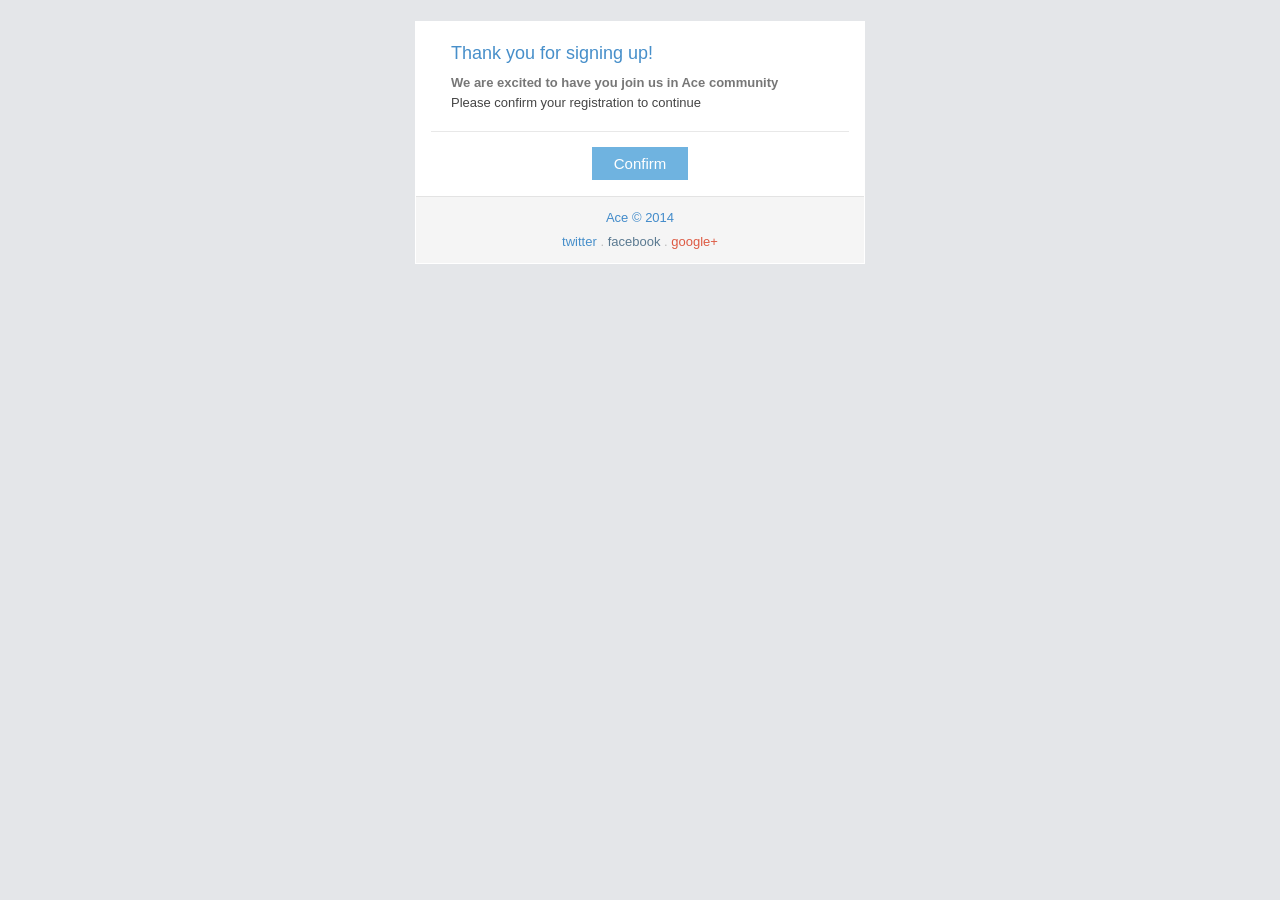
<file: Loan/Loan.Web/ace/email-confirmation.html>
<!doctype html>
 <html xmlns="http://www.w3.org/1999/xhtml">
 <head>
  <meta http-equiv="Content-Type" content="text/html; charset=UTF-8" />
  <meta name="viewport" content="initial-scale=1.0" />
  <meta name="format-detection" content="telephone=no" />
  <title></title>
  <style type="text/css">
 	body {
		width: 100%;
		margin: 0;
		padding: 0;
		-webkit-font-smoothing: antialiased;
	}
	@media only screen and (max-width: 600px) {
		table[class="table-row"] {
			float: none !important;
			width: 98% !important;
			padding-left: 20px !important;
			padding-right: 20px !important;
		}
		table[class="table-row-fixed"] {
			float: none !important;
			width: 98% !important;
		}
		table[class="table-col"], table[class="table-col-border"] {
			float: none !important;
			width: 100% !important;
			padding-left: 0 !important;
			padding-right: 0 !important;
			table-layout: fixed;
		}
		td[class="table-col-td"] {
			width: 100% !important;
		}
		table[class="table-col-border"] + table[class="table-col-border"] {
			padding-top: 12px;
			margin-top: 12px;
			border-top: 1px solid #E8E8E8;
		}
		table[class="table-col"] + table[class="table-col"] {
			margin-top: 15px;
		}
		td[class="table-row-td"] {
			padding-left: 0 !important;
			padding-right: 0 !important;
		}
		table[class="navbar-row"] , td[class="navbar-row-td"] {
			width: 100% !important;
		}
		img {
			max-width: 100% !important;
			display: inline !important;
		}
		img[class="pull-right"] {
			float: right;
			margin-left: 11px;
            max-width: 125px !important;
			padding-bottom: 0 !important;
		}
		img[class="pull-left"] {
			float: left;
			margin-right: 11px;
			max-width: 125px !important;
			padding-bottom: 0 !important;
		}
		table[class="table-space"], table[class="header-row"] {
			float: none !important;
			width: 98% !important;
		}
		td[class="header-row-td"] {
			width: 100% !important;
		}
	}
	@media only screen and (max-width: 480px) {
		table[class="table-row"] {
			padding-left: 16px !important;
			padding-right: 16px !important;
		}
	}
	@media only screen and (max-width: 320px) {
		table[class="table-row"] {
			padding-left: 12px !important;
			padding-right: 12px !important;
		}
	}
	@media only screen and (max-width: 458px) {
		td[class="table-td-wrap"] {
			width: 100% !important;
		}
	}
  </style>
 </head>
 <body style="font-family: Arial, sans-serif; font-size:13px; color: #444444; min-height: 200px;" bgcolor="#E4E6E9" leftmargin="0" topmargin="0" marginheight="0" marginwidth="0">
 <table width="100%" height="100%" bgcolor="#E4E6E9" cellspacing="0" cellpadding="0" border="0">
 <tr><td width="100%" align="center" valign="top" bgcolor="#E4E6E9" style="background-color:#E4E6E9; min-height: 200px;">
<table><tr><td class="table-td-wrap" align="center" width="458"><table class="table-space" height="18" style="height: 18px; font-size: 0px; line-height: 0; width: 450px; background-color: #e4e6e9;" width="450" bgcolor="#E4E6E9" cellspacing="0" cellpadding="0" border="0"><tbody><tr><td class="table-space-td" valign="middle" height="18" style="height: 18px; width: 450px; background-color: #e4e6e9;" width="450" bgcolor="#E4E6E9" align="left">&nbsp;</td></tr></tbody></table>
<table class="table-space" height="8" style="height: 8px; font-size: 0px; line-height: 0; width: 450px; background-color: #ffffff;" width="450" bgcolor="#FFFFFF" cellspacing="0" cellpadding="0" border="0"><tbody><tr><td class="table-space-td" valign="middle" height="8" style="height: 8px; width: 450px; background-color: #ffffff;" width="450" bgcolor="#FFFFFF" align="left">&nbsp;</td></tr></tbody></table>

<table class="table-row" width="450" bgcolor="#FFFFFF" style="table-layout: fixed; background-color: #ffffff;" cellspacing="0" cellpadding="0" border="0"><tbody><tr><td class="table-row-td" style="font-family: Arial, sans-serif; line-height: 19px; color: #444444; font-size: 13px; font-weight: normal; padding-left: 36px; padding-right: 36px;" valign="top" align="left">
  <table class="table-col" align="left" width="378" cellspacing="0" cellpadding="0" border="0" style="table-layout: fixed;"><tbody><tr><td class="table-col-td" width="378" style="font-family: Arial, sans-serif; line-height: 19px; color: #444444; font-size: 13px; font-weight: normal; width: 378px;" valign="top" align="left">
    <table class="header-row" width="378" cellspacing="0" cellpadding="0" border="0" style="table-layout: fixed;"><tbody><tr><td class="header-row-td" width="378" style="font-family: Arial, sans-serif; font-weight: normal; line-height: 19px; color: #478fca; margin: 0px; font-size: 18px; padding-bottom: 10px; padding-top: 15px;" valign="top" align="left">Thank you for signing up!</td></tr></tbody></table>
    <div style="font-family: Arial, sans-serif; line-height: 20px; color: #444444; font-size: 13px;">
      <b style="color: #777777;">We are excited to have you join us in Ace community</b>
      <br>
      Please confirm your registration to continue
    </div>
  </td></tr></tbody></table>
</td></tr></tbody></table>
    
<table class="table-space" height="12" style="height: 12px; font-size: 0px; line-height: 0; width: 450px; background-color: #ffffff;" width="450" bgcolor="#FFFFFF" cellspacing="0" cellpadding="0" border="0"><tbody><tr><td class="table-space-td" valign="middle" height="12" style="height: 12px; width: 450px; background-color: #ffffff;" width="450" bgcolor="#FFFFFF" align="left">&nbsp;</td></tr></tbody></table>
<table class="table-space" height="12" style="height: 12px; font-size: 0px; line-height: 0; width: 450px; background-color: #ffffff;" width="450" bgcolor="#FFFFFF" cellspacing="0" cellpadding="0" border="0"><tbody><tr><td class="table-space-td" valign="middle" height="12" style="height: 12px; width: 450px; padding-left: 16px; padding-right: 16px; background-color: #ffffff;" width="450" bgcolor="#FFFFFF" align="center">&nbsp;<table bgcolor="#E8E8E8" height="0" width="100%" cellspacing="0" cellpadding="0" border="0"><tbody><tr><td bgcolor="#E8E8E8" height="1" width="100%" style="height: 1px; font-size:0;" valign="top" align="left">&nbsp;</td></tr></tbody></table></td></tr></tbody></table>
<table class="table-space" height="16" style="height: 16px; font-size: 0px; line-height: 0; width: 450px; background-color: #ffffff;" width="450" bgcolor="#FFFFFF" cellspacing="0" cellpadding="0" border="0"><tbody><tr><td class="table-space-td" valign="middle" height="16" style="height: 16px; width: 450px; background-color: #ffffff;" width="450" bgcolor="#FFFFFF" align="left">&nbsp;</td></tr></tbody></table>

<table class="table-row" width="450" bgcolor="#FFFFFF" style="table-layout: fixed; background-color: #ffffff;" cellspacing="0" cellpadding="0" border="0"><tbody><tr><td class="table-row-td" style="font-family: Arial, sans-serif; line-height: 19px; color: #444444; font-size: 13px; font-weight: normal; padding-left: 36px; padding-right: 36px;" valign="top" align="left">
  <table class="table-col" align="left" width="378" cellspacing="0" cellpadding="0" border="0" style="table-layout: fixed;"><tbody><tr><td class="table-col-td" width="378" style="font-family: Arial, sans-serif; line-height: 19px; color: #444444; font-size: 13px; font-weight: normal; width: 378px;" valign="top" align="left">
    <div style="font-family: Arial, sans-serif; line-height: 19px; color: #444444; font-size: 13px; text-align: center;">
      <a href="#" style="color: #ffffff; text-decoration: none; margin: 0px; text-align: center; vertical-align: baseline; border: 4px solid #6fb3e0; padding: 4px 9px; font-size: 15px; line-height: 21px; background-color: #6fb3e0;">&nbsp; Confirm &nbsp;</a>
    </div>
    <table class="table-space" height="16" style="height: 16px; font-size: 0px; line-height: 0; width: 378px; background-color: #ffffff;" width="378" bgcolor="#FFFFFF" cellspacing="0" cellpadding="0" border="0"><tbody><tr><td class="table-space-td" valign="middle" height="16" style="height: 16px; width: 378px; background-color: #ffffff;" width="378" bgcolor="#FFFFFF" align="left">&nbsp;</td></tr></tbody></table>
  </td></tr></tbody></table>
</td></tr></tbody></table>

<table class="table-space" height="6" style="height: 6px; font-size: 0px; line-height: 0; width: 450px; background-color: #ffffff;" width="450" bgcolor="#FFFFFF" cellspacing="0" cellpadding="0" border="0"><tbody><tr><td class="table-space-td" valign="middle" height="6" style="height: 6px; width: 450px; background-color: #ffffff;" width="450" bgcolor="#FFFFFF" align="left">&nbsp;</td></tr></tbody></table>

<table class="table-row-fixed" width="450" bgcolor="#FFFFFF" style="table-layout: fixed; background-color: #ffffff;" cellspacing="0" cellpadding="0" border="0"><tbody><tr><td class="table-row-fixed-td" style="font-family: Arial, sans-serif; line-height: 19px; color: #444444; font-size: 13px; font-weight: normal; padding-left: 1px; padding-right: 1px;" valign="top" align="left">
  <table class="table-col" align="left" width="448" cellspacing="0" cellpadding="0" border="0" style="table-layout: fixed;"><tbody><tr><td class="table-col-td" width="448" style="font-family: Arial, sans-serif; line-height: 19px; color: #444444; font-size: 13px; font-weight: normal;" valign="top" align="left">
    <table width="100%" cellspacing="0" cellpadding="0" border="0" style="table-layout: fixed;"><tbody><tr><td width="100%" align="center" bgcolor="#f5f5f5" style="font-family: Arial, sans-serif; line-height: 24px; color: #bbbbbb; font-size: 13px; font-weight: normal; text-align: center; padding: 9px; border-width: 1px 0px 0px; border-style: solid; border-color: #e3e3e3; background-color: #f5f5f5;" valign="top">
      <a href="#" style="color: #428bca; text-decoration: none; background-color: transparent;">Ace &copy; 2014</a>
      <br>
      <a href="#" style="color: #478fca; text-decoration: none; background-color: transparent;">twitter</a>
      .
      <a href="#" style="color: #5b7a91; text-decoration: none; background-color: transparent;">facebook</a>
      .
      <a href="#" style="color: #dd5a43; text-decoration: none; background-color: transparent;">google+</a>
    </td></tr></tbody></table>
  </td></tr></tbody></table>
</td></tr></tbody></table>
<table class="table-space" height="1" style="height: 1px; font-size: 0px; line-height: 0; width: 450px; background-color: #ffffff;" width="450" bgcolor="#FFFFFF" cellspacing="0" cellpadding="0" border="0"><tbody><tr><td class="table-space-td" valign="middle" height="1" style="height: 1px; width: 450px; background-color: #ffffff;" width="450" bgcolor="#FFFFFF" align="left">&nbsp;</td></tr></tbody></table>
<table class="table-space" height="36" style="height: 36px; font-size: 0px; line-height: 0; width: 450px; background-color: #e4e6e9;" width="450" bgcolor="#E4E6E9" cellspacing="0" cellpadding="0" border="0"><tbody><tr><td class="table-space-td" valign="middle" height="36" style="height: 36px; width: 450px; background-color: #e4e6e9;" width="450" bgcolor="#E4E6E9" align="left">&nbsp;</td></tr></tbody></table></td></tr></table>
</td></tr>
 </table>
 </body>
 </html>
</file>
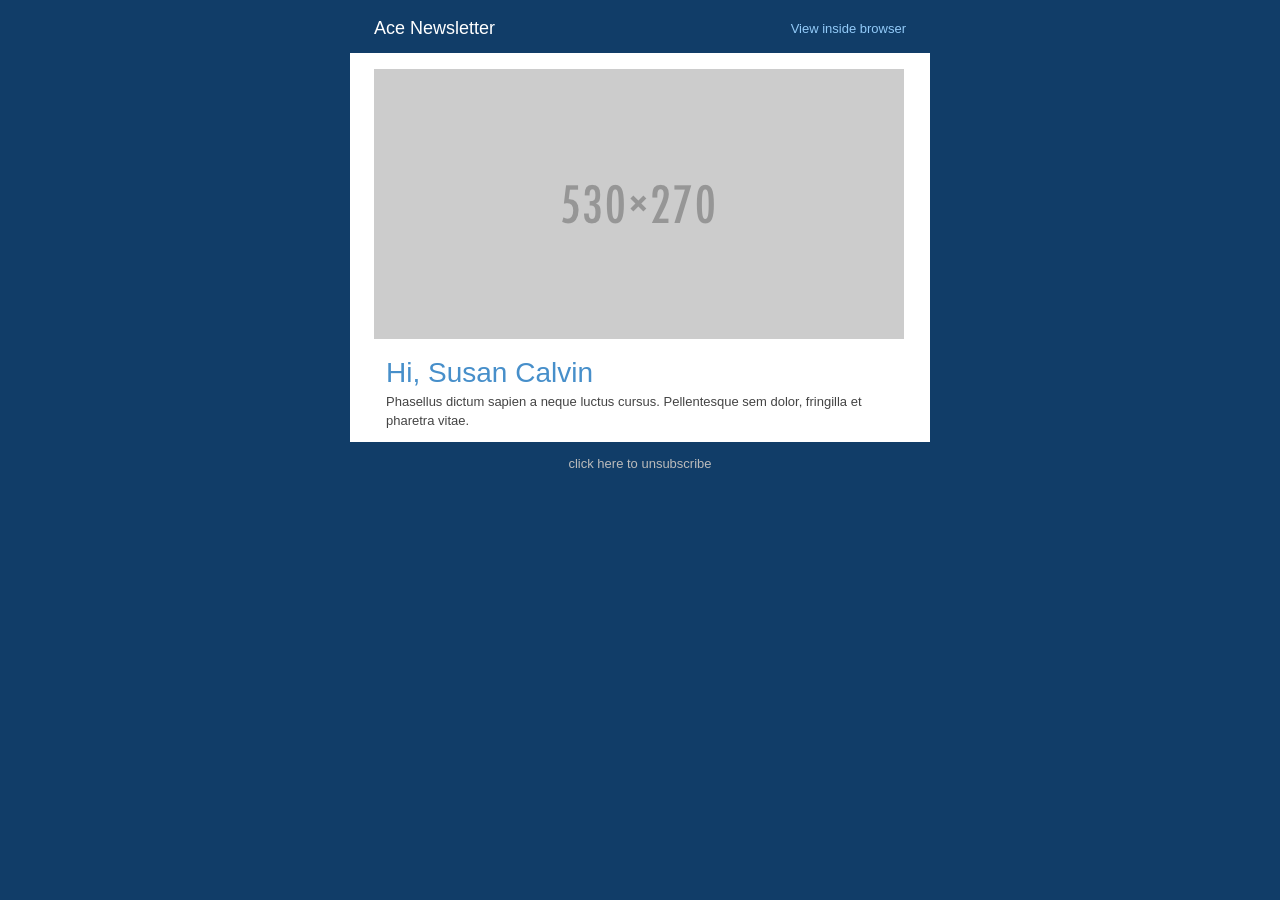
<file: Loan/Loan.Web/ace/email-contrast.html>
<!doctype html>
 <html xmlns="http://www.w3.org/1999/xhtml">
 <head>
  <meta http-equiv="Content-Type" content="text/html; charset=UTF-8" />
  <meta name="viewport" content="initial-scale=1.0" />
  <meta name="format-detection" content="telephone=no" />
  <title></title>
  <style type="text/css">
 	body {
		width: 100%;
		margin: 0;
		padding: 0;
		-webkit-font-smoothing: antialiased;
	}
	@media only screen and (max-width: 600px) {
		table[class="table-row"] {
			float: none !important;
			width: 98% !important;
			padding-left: 20px !important;
			padding-right: 20px !important;
		}
		table[class="table-row-fixed"] {
			float: none !important;
			width: 98% !important;
		}
		table[class="table-col"], table[class="table-col-border"] {
			float: none !important;
			width: 100% !important;
			padding-left: 0 !important;
			padding-right: 0 !important;
			table-layout: fixed;
		}
		td[class="table-col-td"] {
			width: 100% !important;
		}
		table[class="table-col-border"] + table[class="table-col-border"] {
			padding-top: 12px;
			margin-top: 12px;
			border-top: 1px solid #E8E8E8;
		}
		table[class="table-col"] + table[class="table-col"] {
			margin-top: 15px;
		}
		td[class="table-row-td"] {
			padding-left: 0 !important;
			padding-right: 0 !important;
		}
		table[class="navbar-row"] , td[class="navbar-row-td"] {
			width: 100% !important;
		}
		img {
			max-width: 100% !important;
			display: inline !important;
		}
		img[class="pull-right"] {
			float: right;
			margin-left: 11px;
            max-width: 125px !important;
			padding-bottom: 0 !important;
		}
		img[class="pull-left"] {
			float: left;
			margin-right: 11px;
			max-width: 125px !important;
			padding-bottom: 0 !important;
		}
		table[class="table-space"], table[class="header-row"] {
			float: none !important;
			width: 98% !important;
		}
		td[class="header-row-td"] {
			width: 100% !important;
		}
	}
	@media only screen and (max-width: 480px) {
		table[class="table-row"] {
			padding-left: 16px !important;
			padding-right: 16px !important;
		}
	}
	@media only screen and (max-width: 320px) {
		table[class="table-row"] {
			padding-left: 12px !important;
			padding-right: 12px !important;
		}
	}
	@media only screen and (max-width: 600px) {
		td[class="table-td-wrap"] {
			width: 100% !important;
		}
	}
  </style>
 </head>
 <body style="font-family: Arial, sans-serif; font-size:13px; color: #444444; min-height: 200px;" bgcolor="#113D68" leftmargin="0" topmargin="0" marginheight="0" marginwidth="0">
 <table width="100%" height="100%" bgcolor="#113D68" cellspacing="0" cellpadding="0" border="0">
 <tr><td width="100%" align="center" valign="top" bgcolor="#113D68" style="background-color:#113D68; min-height: 200px;">
<table><tr><td class="table-td-wrap" align="center" width="600"><table class="table-row" style="table-layout: auto; padding-right: 24px; padding-left: 24px; width: 580px; background-color: transparent;" bgcolor="transparent" width="580" cellspacing="0" cellpadding="0" border="0"><tbody><tr height="50px" style="font-family: Arial, sans-serif; line-height: 19px; color: #444444; font-size: 13px; height: 50px; background-color: transparent;">
   <td class="table-row-td" style="height: 50px; padding-right: 16px; font-family: Arial, sans-serif; line-height: 19px; color: #444444; font-size: 13px; font-weight: normal; vertical-align: middle;" valign="middle" align="left">
     <a href="#" style="color: #ffffff; text-decoration: none; padding: 0px; font-size: 18px; line-height: 20px; height: 50px; background-color: transparent;">
	  Ace Newsletter
	 </a>
   </td>
 
   <td class="table-row-td" style="height: 50px; font-family: Arial, sans-serif; line-height: 19px; color: #444444; font-size: 13px; font-weight: normal; text-align: right; vertical-align: middle;" align="right" valign="middle">
     <a href="#" style="color: #93cbf9; text-decoration: none; background-color: transparent;">
	   View inside browser
	 </a>
   </td>
</tr></tbody></table>


<table class="table-space" height="16" style="height: 16px; font-size: 0px; line-height: 0; width: 580px; background-color: #ffffff;" width="580" bgcolor="#FFFFFF" cellspacing="0" cellpadding="0" border="0"><tbody><tr><td class="table-space-td" valign="middle" height="16" style="height: 16px; width: 580px; background-color: #ffffff;" width="580" bgcolor="#FFFFFF" align="left">&nbsp;</td></tr></tbody></table>

<table class="table-row" width="580" bgcolor="#FFFFFF" style="table-layout: fixed; background-color: #ffffff;" cellspacing="0" cellpadding="0" border="0"><tbody><tr><td class="table-row-td" style="font-family: Arial, sans-serif; line-height: 19px; color: #444444; font-size: 13px; font-weight: normal; padding-left: 24px; padding-right: 24px;" valign="top" align="left">
 <table class="table-col" align="left" width="532" cellspacing="0" cellpadding="0" border="0" style="table-layout: fixed;"><tbody><tr><td class="table-col-td" width="532" style="font-family: Arial, sans-serif; line-height: 19px; color: #444444; font-size: 13px; font-weight: normal;" valign="top" align="left">	
	<div style="font-family: Arial, sans-serif; line-height: 19px; color: #444444; font-size: 13px; text-align: center;">
		<img src="assets/images/placeholder/530x270.png" style="border: 0px none #444444; vertical-align: middle; display: block; padding-bottom: 9px;" hspace="0" vspace="0" border="0">
	</div>
 </td></tr></tbody></table>
</td></tr></tbody></table>

<table class="table-row" width="580" bgcolor="#FFFFFF" style="table-layout: fixed; background-color: #ffffff;" cellspacing="0" cellpadding="0" border="0"><tbody><tr><td class="table-row-td" style="font-family: Arial, sans-serif; line-height: 19px; color: #444444; font-size: 13px; font-weight: normal; padding-left: 36px; padding-right: 36px;" valign="top" align="left">
   <table class="table-col" align="left" width="508" cellspacing="0" cellpadding="0" border="0" style="table-layout: fixed;"><tbody><tr><td class="table-col-td" width="508" style="font-family: Arial, sans-serif; line-height: 19px; color: #444444; font-size: 13px; font-weight: normal;" valign="top" align="left">
	 <table class="header-row" width="508" cellspacing="0" cellpadding="0" border="0" style="table-layout: fixed;"><tbody><tr><td class="header-row-td" width="508" style="font-size: 28px; margin: 0px; font-family: Arial, sans-serif; font-weight: normal; line-height: 19px; color: #478fca; padding-bottom: 10px; padding-top: 15px;" valign="top" align="left">Hi, Susan Calvin</td></tr></tbody></table>
	 <div style="font-family: Arial, sans-serif; line-height: 19px; color: #444444; font-size: 13px;">Phasellus dictum sapien a neque luctus cursus. Pellentesque sem dolor, fringilla et pharetra vitae.</div>
   </td></tr></tbody></table>
</td></tr></tbody></table>
<table class="table-space" height="12" style="height: 12px; font-size: 0px; line-height: 0; width: 580px; background-color: #ffffff;" width="580" bgcolor="#FFFFFF" cellspacing="0" cellpadding="0" border="0"><tbody><tr><td class="table-space-td" valign="middle" height="12" style="height: 12px; width: 580px; background-color: #ffffff;" width="580" bgcolor="#FFFFFF" align="left">&nbsp;</td></tr></tbody></table>


<table class="table-space" height="12" style="height: 12px; font-size: 0px; line-height: 0; width: 580px; background-color: #113d68;" width="580" bgcolor="#113D68" cellspacing="0" cellpadding="0" border="0"><tbody><tr><td class="table-space-td" valign="middle" height="12" style="height: 12px; width: 580px; background-color: #113d68;" width="580" bgcolor="#113D68" align="left">&nbsp;</td></tr></tbody></table>
<table class="table-row" width="580" bgcolor="transparent" style="table-layout: fixed; background-color: transparent;" cellspacing="0" cellpadding="0" border="0"><tbody><tr><td class="table-row-td" height="45px" bgcolor="transparent" style="font-family: Arial, sans-serif; line-height: 19px; color: #444444; font-size: 13px; font-weight: normal; height: 45px; padding-left: 24px; padding-right: 24px; background-color: transparent;" valign="top" align="left">
 <table class="table-col" align="left" width="532" cellspacing="0" cellpadding="0" border="0" style="table-layout: fixed;"><tbody><tr><td class="table-col-td" width="532" align="center" style="font-family: Arial, sans-serif; line-height: 19px; color: #444444; font-size: 13px; font-weight: normal; text-align: center;" valign="top">
  <span style="font-family: Arial, sans-serif; line-height: 19px; color: #bbbbbb; font-size: 13px;">click here to unsubscribe</span>
  </td></tr></tbody></table>
</td></tr></tbody></table>
</td></tr></table>
</td></tr>
 </table>
 </body>
 </html>
</file>
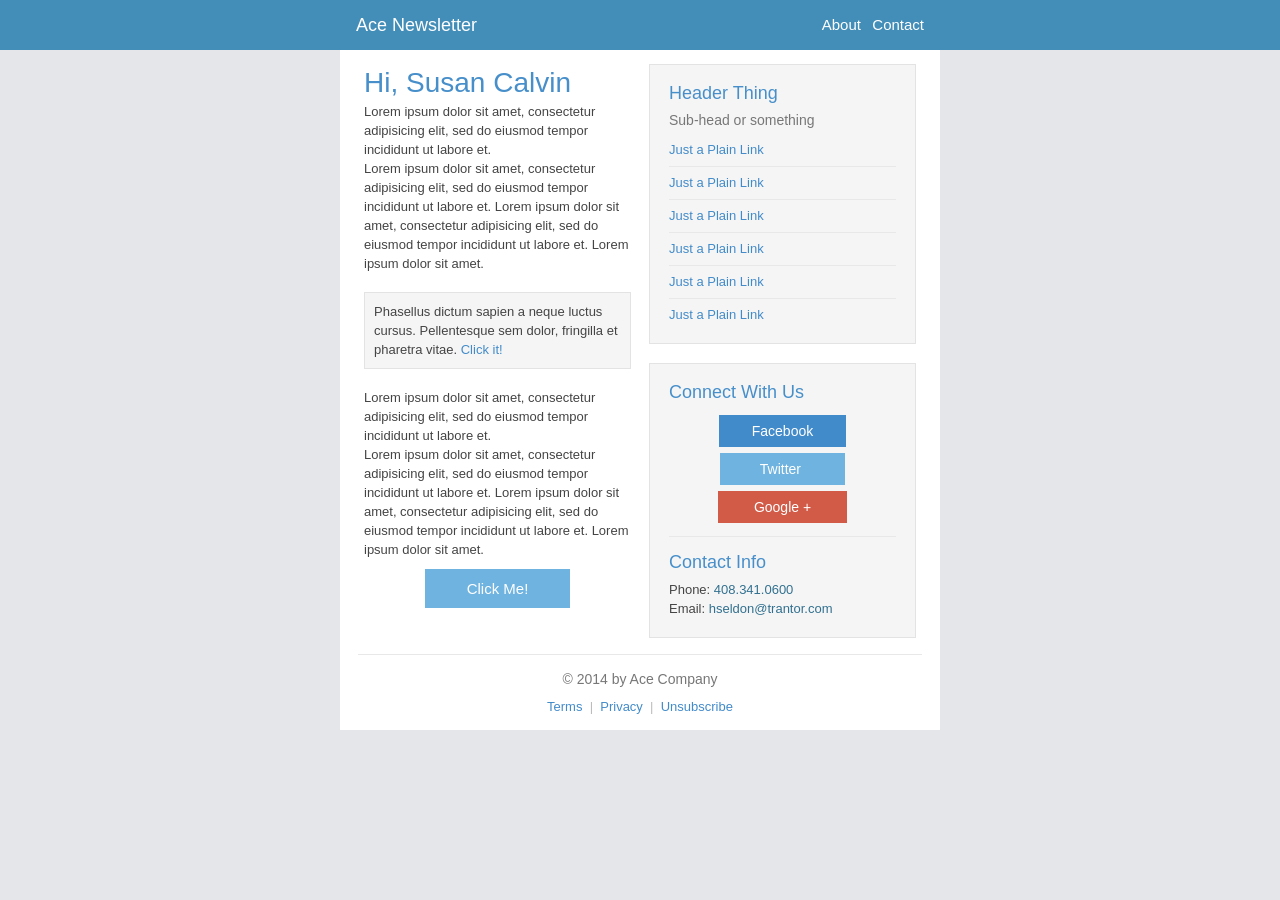
<file: Loan/Loan.Web/ace/email-navbar.html>
<!doctype html>
 <html xmlns="http://www.w3.org/1999/xhtml">
 <head>
  <meta http-equiv="Content-Type" content="text/html; charset=UTF-8" />
  <meta name="viewport" content="initial-scale=1.0" />
  <meta name="format-detection" content="telephone=no" />
  <title></title>
  <style type="text/css">
 	body {
		width: 100%;
		margin: 0;
		padding: 0;
		-webkit-font-smoothing: antialiased;
	}
	@media only screen and (max-width: 600px) {
		table[class="table-row"] {
			float: none !important;
			width: 98% !important;
			padding-left: 20px !important;
			padding-right: 20px !important;
		}
		table[class="table-row-fixed"] {
			float: none !important;
			width: 98% !important;
		}
		table[class="table-col"], table[class="table-col-border"] {
			float: none !important;
			width: 100% !important;
			padding-left: 0 !important;
			padding-right: 0 !important;
			table-layout: fixed;
		}
		td[class="table-col-td"] {
			width: 100% !important;
		}
		table[class="table-col-border"] + table[class="table-col-border"] {
			padding-top: 12px;
			margin-top: 12px;
			border-top: 1px solid #E8E8E8;
		}
		table[class="table-col"] + table[class="table-col"] {
			margin-top: 15px;
		}
		td[class="table-row-td"] {
			padding-left: 0 !important;
			padding-right: 0 !important;
		}
		table[class="navbar-row"] , td[class="navbar-row-td"] {
			width: 100% !important;
		}
		img {
			max-width: 100% !important;
			display: inline !important;
		}
		img[class="pull-right"] {
			float: right;
			margin-left: 11px;
            max-width: 125px !important;
			padding-bottom: 0 !important;
		}
		img[class="pull-left"] {
			float: left;
			margin-right: 11px;
			max-width: 125px !important;
			padding-bottom: 0 !important;
		}
		table[class="table-space"], table[class="header-row"] {
			float: none !important;
			width: 98% !important;
		}
		td[class="header-row-td"] {
			width: 100% !important;
		}
	}
	@media only screen and (max-width: 480px) {
		table[class="table-row"] {
			padding-left: 16px !important;
			padding-right: 16px !important;
		}
	}
	@media only screen and (max-width: 320px) {
		table[class="table-row"] {
			padding-left: 12px !important;
			padding-right: 12px !important;
		}
	}
	@media only screen and (max-width: 608px) {
		td[class="table-td-wrap"] {
			width: 100% !important;
		}
	}
  </style>
 </head>
 <body style="font-family: Arial, sans-serif; font-size:13px; color: #444444; min-height: 200px;" bgcolor="#E4E6E9" leftmargin="0" topmargin="0" marginheight="0" marginwidth="0">
 <table width="100%" height="100%" bgcolor="#E4E6E9" cellspacing="0" cellpadding="0" border="0">
 <tr><td width="100%" align="center" valign="top" bgcolor="#E4E6E9" style="background-color:#E4E6E9; min-height: 200px;">
<table style="table-layout: auto; width: 100%; background-color: #438eb9;" width="100%" bgcolor="#438eb9" cellspacing="0" cellpadding="0" border="0"><tbody><tr><td width="100%" align="center" style="width: 100%; background-color: #438eb9;" bgcolor="#438eb9" valign="top"><table class="table-row-fixed" height="50" width="600" cellspacing="0" cellpadding="0" border="0" style="table-layout: fixed;"><tbody><tr><td class="navbar-row-td" valign="middle" height="50" width="600" data-skipstyle="true" align="left">
 <table class="table-row" style="table-layout: auto; padding-right: 16px; padding-left: 16px; width: 600px;" width="600" cellspacing="0" cellpadding="0" border="0"><tbody><tr style="font-family: Arial, sans-serif; line-height: 19px; color: #444444; font-size: 13px;">
   <td class="table-row-td" style="padding-right: 16px; font-family: Arial, sans-serif; line-height: 19px; color: #444444; font-size: 13px; font-weight: normal; vertical-align: middle;" valign="middle" align="left">
     <a href="#" style="color: #ffffff; text-decoration: none; padding: 10px 0px; font-size: 18px; line-height: 20px; height: auto; background-color: transparent;">
	  Ace Newsletter
	 </a>
   </td>
 
   <td class="table-row-td" align="right" valign="middle" style="font-family: Arial, sans-serif; line-height: 19px; color: #444444; font-size: 13px; font-weight: normal; text-align: right; vertical-align: middle;">
     <a href="#" style="color: #ffffff; text-decoration: none; font-size: 15px; background-color: transparent;">
	   About
	 </a>
	 &nbsp;
	 <a href="#" style="color: #ffffff; text-decoration: none; font-size: 15px; background-color: transparent;">
	   Contact
	 </a>
   </td>
 </tr></tbody></table>
</td></tr></tbody></table></td></tr></tbody></table>


<table class="table-space" height="8" style="height: 8px; font-size: 0px; line-height: 0; width: 600px; background-color: #ffffff;" width="600" bgcolor="#FFFFFF" cellspacing="0" cellpadding="0" border="0"><tbody><tr><td class="table-space-td" valign="middle" height="8" style="height: 8px; width: 600px; background-color: #ffffff;" width="600" bgcolor="#FFFFFF" align="left">&nbsp;</td></tr></tbody></table>

<table class="table-row-fixed" width="600" bgcolor="#FFFFFF" style="table-layout: fixed; background-color: #ffffff;" cellspacing="0" cellpadding="0" border="0"><tbody><tr><td class="table-row-fixed-td" style="font-family: Arial, sans-serif; line-height: 19px; color: #444444; font-size: 13px; font-weight: normal; padding-left: 24px; padding-right: 24px;" valign="top" align="left">
   <table class="table-col" align="left" width="285" style="padding-right: 18px; table-layout: fixed;" cellspacing="0" cellpadding="0" border="0"><tbody><tr><td class="table-col-td" width="267" style="font-family: Arial, sans-serif; line-height: 19px; color: #444444; font-size: 13px; font-weight: normal;" valign="top" align="left">
	 <table class="header-row" width="267" cellspacing="0" cellpadding="0" border="0" style="table-layout: fixed;"><tbody><tr><td class="header-row-td" width="267" style="font-size: 28px; margin: 0px; font-family: Arial, sans-serif; font-weight: normal; line-height: 19px; color: #478fca; padding-bottom: 10px; padding-top: 15px;" valign="top" align="left">Hi, Susan Calvin</td></tr></tbody></table>
	 <p style="margin: 0px; font-family: Arial, sans-serif; line-height: 19px; color: #444444; font-size: 13px;">
		Lorem ipsum dolor sit amet, consectetur adipisicing elit, sed do eiusmod tempor incididunt ut labore et.
	 </p>
	 <p style="margin: 0px; font-family: Arial, sans-serif; line-height: 19px; color: #444444; font-size: 13px;">
		Lorem ipsum dolor sit amet, consectetur adipisicing elit, sed do eiusmod tempor incididunt ut labore et. Lorem ipsum dolor sit amet, consectetur adipisicing elit, sed do eiusmod tempor incididunt ut labore et. Lorem ipsum dolor sit amet.
	 </p>
     <br>
	 <table width="100%" cellspacing="0" cellpadding="0" border="0" style="table-layout: fixed;"><tbody><tr><td width="100%" bgcolor="#f5f5f5" style="font-family: Arial, sans-serif; line-height: 19px; color: #444444; font-size: 13px; font-weight: normal; padding: 9px; border: 1px solid #e3e3e3; background-color: #f5f5f5;" valign="top" align="left">
		Phasellus dictum sapien a neque luctus cursus. Pellentesque sem dolor, fringilla et pharetra vitae.
		<a href="#" style="color: #428bca; text-decoration: none; background-color: transparent;">Click it!</a>
	 </td></tr></tbody></table>
	 <br>
	 
	 <p style="margin: 0px; font-family: Arial, sans-serif; line-height: 19px; color: #444444; font-size: 13px;">
		Lorem ipsum dolor sit amet, consectetur adipisicing elit, sed do eiusmod tempor incididunt ut labore et.
	 </p>
	 <p style="margin: 0px; font-family: Arial, sans-serif; line-height: 19px; color: #444444; font-size: 13px;">
		Lorem ipsum dolor sit amet, consectetur adipisicing elit, sed do eiusmod tempor incididunt ut labore et. Lorem ipsum dolor sit amet, consectetur adipisicing elit, sed do eiusmod tempor incididunt ut labore et. Lorem ipsum dolor sit amet.
	 </p>
	 
	 <br>
	 <div style="font-family: Arial, sans-serif; line-height: 19px; color: #444444; font-size: 13px; text-align: center;">
		<a href="#" style="color: #ffffff; text-decoration: none; margin: 0px; text-align: center; vertical-align: baseline; border: 5px solid #6fb3e0; padding: 6px 12px; font-size: 15px; line-height: 21px; width: 100%; background-color: #6fb3e0;"> &nbsp; &nbsp; &nbsp; Click Me! &nbsp; &nbsp; &nbsp; </a>
	 </div>
   </td></tr></tbody></table>
   <table class="table-col" align="left" width="267" cellspacing="0" cellpadding="0" border="0" style="table-layout: fixed;"><tbody><tr><td class="table-col-td" width="267" style="font-family: Arial, sans-serif; line-height: 19px; color: #444444; font-size: 13px; font-weight: normal;" valign="top" align="left">
    <table class="table-space" height="6" style="height: 6px; font-size: 0px; line-height: 0; width: 267px; background-color: #ffffff;" width="267" bgcolor="#FFFFFF" cellspacing="0" cellpadding="0" border="0"><tbody><tr><td class="table-space-td" valign="middle" height="6" style="height: 6px; width: 267px; background-color: #ffffff;" width="267" bgcolor="#FFFFFF" align="left">&nbsp;</td></tr></tbody></table>
	<table width="100%" cellspacing="0" cellpadding="0" border="0" style="table-layout: fixed;"><tbody><tr><td width="100%" bgcolor="#f5f5f5" style="font-family: Arial, sans-serif; line-height: 19px; color: #444444; font-size: 13px; font-weight: normal; padding: 19px; border: 1px solid #e3e3e3; background-color: #f5f5f5;" valign="top" align="left">
		<table class="header-row" width="100%" cellspacing="0" cellpadding="0" border="0" style="table-layout: fixed;"><tbody><tr><td class="header-row-td" width="100%" style="font-family: Arial, sans-serif; font-weight: normal; line-height: 19px; color: #478fca; margin: 0px; font-size: 18px; padding-bottom: 8px; padding-top: 0px;" valign="top" align="left">Header Thing</td></tr></tbody></table>
		<span style="font-family: Arial, sans-serif; line-height: 19px; color: #777777; font-size: 14px;">Sub-head or something</span>
		
		<table class="table-space" height="10" style="height: 10px; font-size: 0px; line-height: 0; width: 100px; background-color: transparent;" width="100" bgcolor="transparent" cellspacing="0" cellpadding="0" border="0"><tbody><tr><td class="table-space-td" valign="middle" height="10" style="height: 10px; width: 100px; background-color: transparent;" width="100" bgcolor="transparent" align="left">&nbsp;</td></tr></tbody></table>
		<a href="#" style="color: #428bca; text-decoration: none; background-color: transparent;">Just a Plain Link</a>
		<hr data-skipstyle="true" style="border-width: 0px; height: 1px; background-color: #e8e8e8;">
		<a href="#" style="color: #428bca; text-decoration: none; background-color: transparent;">Just a Plain Link</a>
		<hr data-skipstyle="true" style="border-width: 0px; height: 1px; background-color: #e8e8e8;">
		<a href="#" style="color: #428bca; text-decoration: none; background-color: transparent;">Just a Plain Link</a>
		<hr data-skipstyle="true" style="border-width: 0px; height: 1px; background-color: #e8e8e8;">
		<a href="#" style="color: #428bca; text-decoration: none; background-color: transparent;">Just a Plain Link</a>
		<hr data-skipstyle="true" style="border-width: 0px; height: 1px; background-color: #e8e8e8;">
		<a href="#" style="color: #428bca; text-decoration: none; background-color: transparent;">Just a Plain Link</a>
		<hr data-skipstyle="true" style="border-width: 0px; height: 1px; background-color: #e8e8e8;">
		<a href="#" style="color: #428bca; text-decoration: none; background-color: transparent;">Just a Plain Link</a>
	</td></tr></tbody></table>
	<br>
	<table width="100%" cellspacing="0" cellpadding="0" border="0" style="table-layout: fixed;"><tbody><tr><td width="100%" bgcolor="#f5f5f5" style="font-family: Arial, sans-serif; line-height: 19px; color: #444444; font-size: 13px; font-weight: normal; padding: 19px; border: 1px solid #e3e3e3; background-color: #f5f5f5;" valign="top" align="left">
		<table class="header-row" width="100%" cellspacing="0" cellpadding="0" border="0" style="table-layout: fixed;"><tbody><tr><td class="header-row-td" width="100%" style="font-family: Arial, sans-serif; font-weight: normal; line-height: 19px; color: #478fca; margin: 0px; font-size: 18px; padding-bottom: 8px; padding-top: 0px;" valign="top" align="left">Connect With Us</td></tr></tbody></table>
		
		<table class="table-space" height="12" style="height: 12px; font-size: 0px; line-height: 0; width: 100px; background-color: transparent;" width="100" bgcolor="transparent" cellspacing="0" cellpadding="0" border="0"><tbody><tr><td class="table-space-td" valign="middle" height="12" style="height: 12px; width: 100px; background-color: transparent;" width="100" bgcolor="transparent" align="left">&nbsp;</td></tr></tbody></table>
		<div style="font-family: Arial, sans-serif; line-height: 19px; color: #444444; font-size: 13px; text-align: center;">
			<a href="#" style="color: #ffffff; text-decoration: none; margin: 0px; text-align: center; vertical-align: baseline; border: 4px solid #428bca; padding: 4px 9px; font-size: 14px; line-height: 19px; background-color: #428bca;"> &nbsp;&nbsp; &nbsp; Facebook &nbsp; &nbsp;&nbsp; </a>
			<br>
			<br>
			<a href="#" style="color: #ffffff; text-decoration: none; margin: 0px; text-align: center; vertical-align: baseline; border: 4px solid #6fb3e0; padding: 4px 9px; font-size: 14px; line-height: 19px; background-color: #6fb3e0;"> &nbsp;&nbsp; &nbsp; &nbsp; Twitter &nbsp; &nbsp; &nbsp; &nbsp; </a>
			<br>
			<br>
			<a href="#" style="color: #ffffff; text-decoration: none; margin: 0px; text-align: center; vertical-align: baseline; border: 4px solid #d15b47; padding: 4px 9px; font-size: 14px; line-height: 19px; background-color: #d15b47;"> &nbsp; &nbsp; &nbsp; Google + &nbsp; &nbsp; &nbsp; </a>
		</div>
		<table class="table-space" height="12" style="height: 12px; font-size: 0px; line-height: 0; width: 100px; background-color: transparent;" width="100" bgcolor="transparent" cellspacing="0" cellpadding="0" border="0"><tbody><tr><td class="table-space-td" valign="middle" height="12" style="height: 12px; width: 100px; background-color: transparent;" width="100" bgcolor="transparent" align="left">&nbsp;</td></tr></tbody></table>
        <hr data-skipstyle="true" style="border-width: 0px; height: 1px; background-color: #e8e8e8;">

		<table class="header-row" width="100%" cellspacing="0" cellpadding="0" border="0" style="table-layout: fixed;"><tbody><tr><td class="header-row-td" width="100%" style="font-family: Arial, sans-serif; font-weight: normal; line-height: 19px; color: #478fca; margin: 0px; font-size: 18px; padding-bottom: 8px; padding-top: 10px;" valign="top" align="left">Contact Info</td></tr></tbody></table>
		Phone: <span style="font-family: Arial, sans-serif; line-height: 19px; color: #31708f; font-size: 13px;">408.341.0600</span>
		<br>
		Email: <span style="font-family: Arial, sans-serif; line-height: 19px; color: #31708f; font-size: 13px;">hseldon@trantor.com</span>
	</td></tr></tbody></table>
   </td></tr></tbody></table>
</td></tr></tbody></table>

<table class="table-space" height="32" style="height: 32px; font-size: 0px; line-height: 0; width: 600px; background-color: #ffffff;" width="600" bgcolor="#FFFFFF" cellspacing="0" cellpadding="0" border="0"><tbody><tr><td class="table-space-td" valign="middle" height="32" style="height: 32px; width: 600px; padding-left: 18px; padding-right: 18px; background-color: #ffffff;" width="600" bgcolor="#FFFFFF" align="center">&nbsp;<table bgcolor="#E8E8E8" height="0" width="100%" cellspacing="0" cellpadding="0" border="0"><tbody><tr><td bgcolor="#E8E8E8" height="1" width="100%" style="height: 1px; font-size:0;" valign="top" align="left">&nbsp;</td></tr></tbody></table></td></tr></tbody></table>

<table class="table-row" width="600" bgcolor="#FFFFFF" style="table-layout: fixed; background-color: #ffffff;" cellspacing="0" cellpadding="0" border="0"><tbody><tr><td class="table-row-td" style="font-family: Arial, sans-serif; line-height: 19px; color: #444444; font-size: 13px; font-weight: normal; padding-left: 36px; padding-right: 36px;" valign="top" align="left">
 <table class="table-col" align="left" width="528" cellspacing="0" cellpadding="0" border="0" style="table-layout: fixed;"><tbody><tr><td class="table-col-td" width="528" style="font-family: Arial, sans-serif; line-height: 19px; color: #444444; font-size: 13px; font-weight: normal;" valign="top" align="left">
	 <div style="font-family: Arial, sans-serif; line-height: 19px; color: #777777; font-size: 14px; text-align: center;">&copy; 2014 by Ace Company</div>
	 <table class="table-space" height="8" style="height: 8px; font-size: 0px; line-height: 0; width: 528px; background-color: #ffffff;" width="528" bgcolor="#FFFFFF" cellspacing="0" cellpadding="0" border="0"><tbody><tr><td class="table-space-td" valign="middle" height="8" style="height: 8px; width: 528px; background-color: #ffffff;" width="528" bgcolor="#FFFFFF" align="left">&nbsp;</td></tr></tbody></table>
	 <div style="font-family: Arial, sans-serif; line-height: 19px; color: #bbbbbb; font-size: 13px; text-align: center;">
		<a href="#" style="color: #428bca; text-decoration: none; background-color: transparent;">Terms</a>
		&nbsp;|&nbsp;
		<a href="#" style="color: #428bca; text-decoration: none; background-color: transparent;">Privacy</a>
		&nbsp;|&nbsp;
		<a href="#" style="color: #428bca; text-decoration: none; background-color: transparent;">Unsubscribe</a>
	 </div>
 </td></tr></tbody></table>
</td></tr></tbody></table>
<table class="table-space" height="14" style="height: 14px; font-size: 0px; line-height: 0; width: 600px; background-color: #ffffff;" width="600" bgcolor="#FFFFFF" cellspacing="0" cellpadding="0" border="0"><tbody><tr><td class="table-space-td" valign="middle" height="14" style="height: 14px; width: 600px; background-color: #ffffff;" width="600" bgcolor="#FFFFFF" align="left">&nbsp;</td></tr></tbody></table>
</td></tr>
 </table>
 </body>
 </html>
</file>
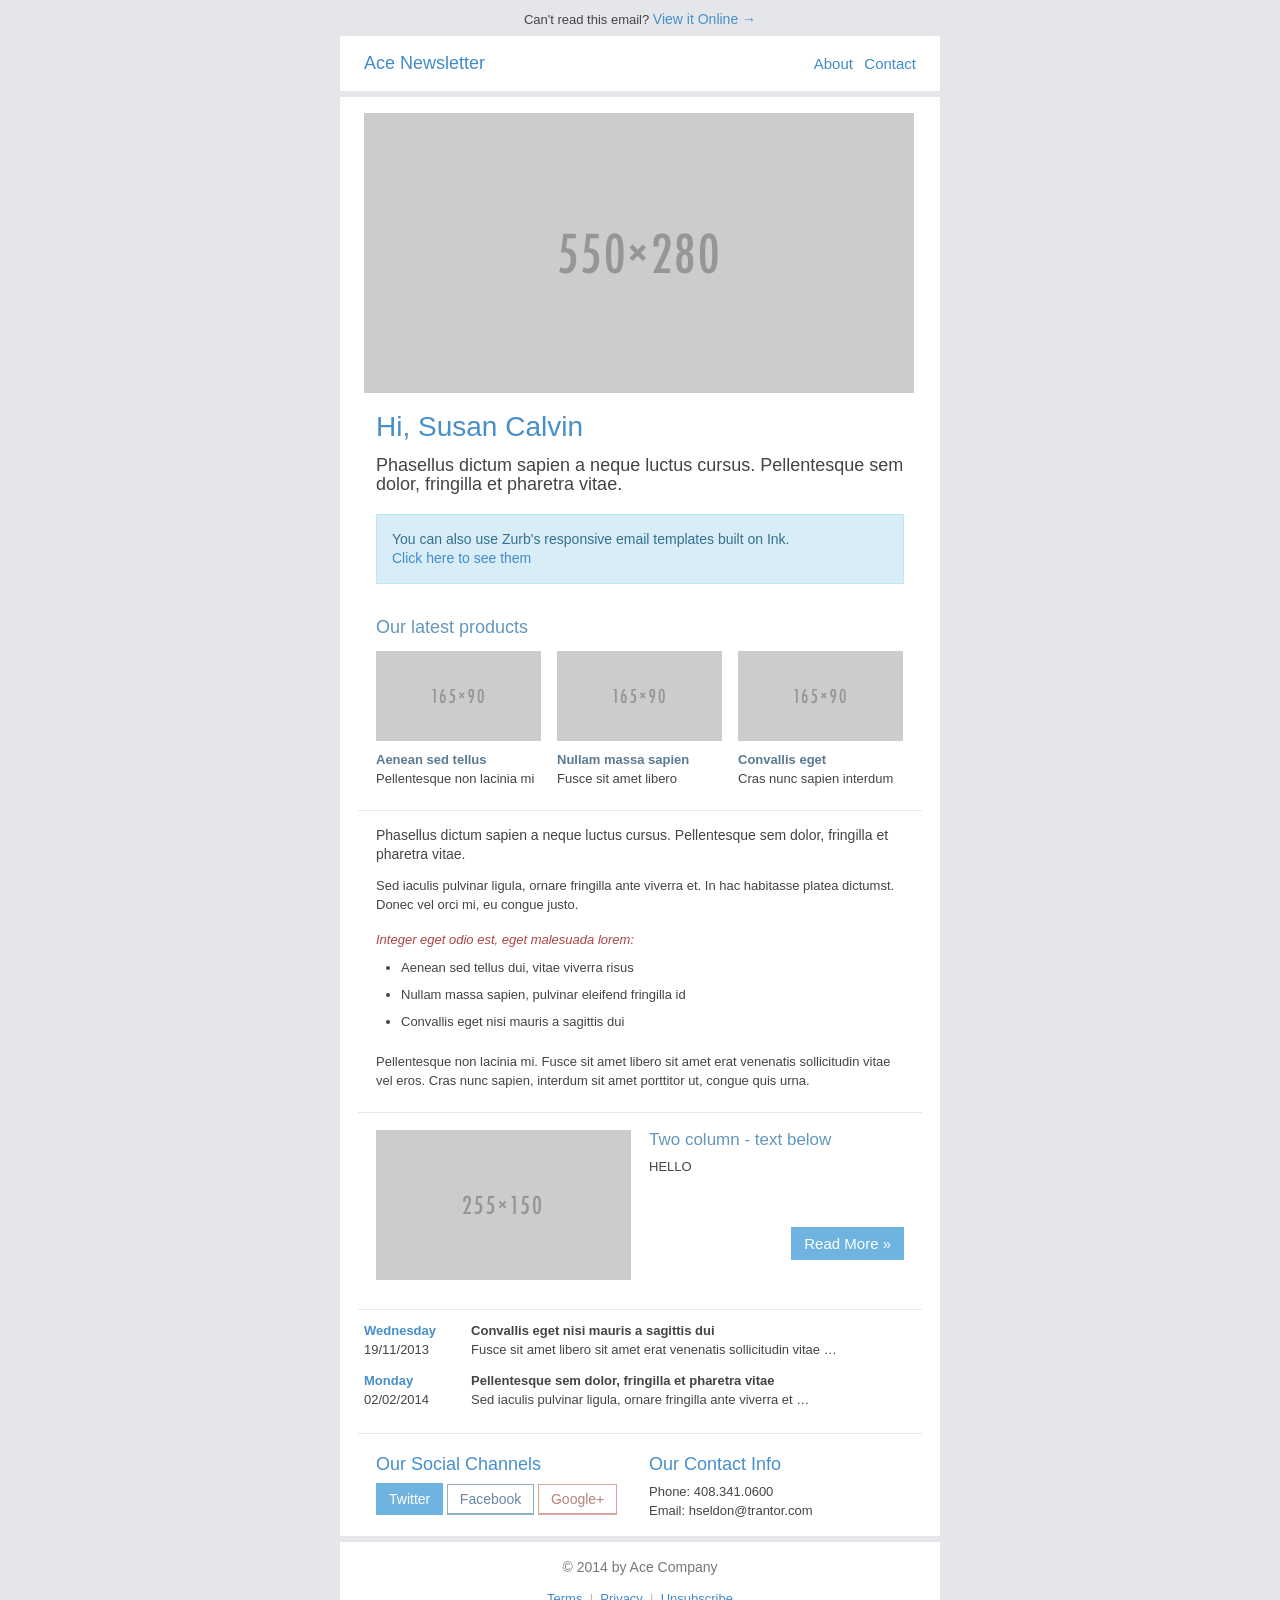
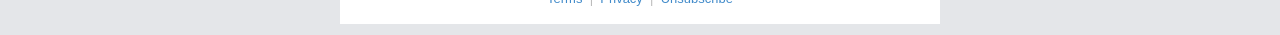
<file: Loan/Loan.Web/ace/email-newsletter.html>
<!doctype html>
 <html xmlns="http://www.w3.org/1999/xhtml">
 <head>
  <meta http-equiv="Content-Type" content="text/html; charset=UTF-8" />
  <meta name="viewport" content="initial-scale=1.0" />
  <meta name="format-detection" content="telephone=no" />
  <title></title>
  <style type="text/css">
 	body {
		width: 100%;
		margin: 0;
		padding: 0;
		-webkit-font-smoothing: antialiased;
	}
	@media only screen and (max-width: 600px) {
		table[class="table-row"] {
			float: none !important;
			width: 98% !important;
			padding-left: 20px !important;
			padding-right: 20px !important;
		}
		table[class="table-row-fixed"] {
			float: none !important;
			width: 98% !important;
		}
		table[class="table-col"], table[class="table-col-border"] {
			float: none !important;
			width: 100% !important;
			padding-left: 0 !important;
			padding-right: 0 !important;
			table-layout: fixed;
		}
		td[class="table-col-td"] {
			width: 100% !important;
		}
		table[class="table-col-border"] + table[class="table-col-border"] {
			padding-top: 12px;
			margin-top: 12px;
			border-top: 1px solid #E8E8E8;
		}
		table[class="table-col"] + table[class="table-col"] {
			margin-top: 15px;
		}
		td[class="table-row-td"] {
			padding-left: 0 !important;
			padding-right: 0 !important;
		}
		table[class="navbar-row"] , td[class="navbar-row-td"] {
			width: 100% !important;
		}
		img {
			max-width: 100% !important;
			display: inline !important;
		}
		img[class="pull-right"] {
			float: right;
			margin-left: 11px;
            max-width: 125px !important;
			padding-bottom: 0 !important;
		}
		img[class="pull-left"] {
			float: left;
			margin-right: 11px;
			max-width: 125px !important;
			padding-bottom: 0 !important;
		}
		table[class="table-space"], table[class="header-row"] {
			float: none !important;
			width: 98% !important;
		}
		td[class="header-row-td"] {
			width: 100% !important;
		}
	}
	@media only screen and (max-width: 480px) {
		table[class="table-row"] {
			padding-left: 16px !important;
			padding-right: 16px !important;
		}
	}
	@media only screen and (max-width: 320px) {
		table[class="table-row"] {
			padding-left: 12px !important;
			padding-right: 12px !important;
		}
	}
	@media only screen and (max-width: 608px) {
		td[class="table-td-wrap"] {
			width: 100% !important;
		}
	}
  </style>
 </head>
 <body style="font-family: Arial, sans-serif; font-size:13px; color: #444444; min-height: 200px;" bgcolor="#E4E6E9" leftmargin="0" topmargin="0" marginheight="0" marginwidth="0">
 <table width="100%" height="100%" bgcolor="#E4E6E9" cellspacing="0" cellpadding="0" border="0">
 <tr><td width="100%" align="center" valign="top" bgcolor="#E4E6E9" style="background-color:#E4E6E9; min-height: 200px;">
<table><tr><td class="table-td-wrap" align="center" width="608"><div style="font-family: Arial, sans-serif; line-height: 32px; color: #444444; font-size: 13px;">
  Can't read this email?
  <a href="#" style="color: #478fca; text-decoration: none; font-size: 14px; background-color: transparent;">
     View it Online &rarr;
  </a>
</div>

<table class="table-row" style="table-layout: auto; padding-right: 24px; padding-left: 24px; width: 600px; background-color: #ffffff;" bgcolor="#FFFFFF" width="600" cellspacing="0" cellpadding="0" border="0"><tbody><tr height="55px" style="font-family: Arial, sans-serif; line-height: 19px; color: #444444; font-size: 13px; height: 55px;">
   <td class="table-row-td" style="height: 55px; padding-right: 16px; font-family: Arial, sans-serif; line-height: 19px; color: #444444; font-size: 13px; font-weight: normal; vertical-align: middle;" valign="middle" align="left">
     <a href="#" style="color: #428bca; text-decoration: none; padding: 0px; font-size: 18px; line-height: 20px; height: 50px; background-color: transparent;">
	  Ace Newsletter
	 </a>
   </td>
 
   <td class="table-row-td" style="height: 55px; font-family: Arial, sans-serif; line-height: 19px; color: #444444; font-size: 13px; font-weight: normal; text-align: right; vertical-align: middle;" align="right" valign="middle">
     <a href="#" style="color: #428bca; text-decoration: none; font-size: 15px; background-color: transparent;">
	   About
	 </a>
	 &nbsp;
	 <a href="#" style="color: #428bca; text-decoration: none; font-size: 15px; background-color: transparent;">
	   Contact
	 </a>
   </td>
</tr></tbody></table>


<table class="table-space" height="6" style="height: 6px; font-size: 0px; line-height: 0; width: 600px; background-color: #e4e6e9;" width="600" bgcolor="#E4E6E9" cellspacing="0" cellpadding="0" border="0"><tbody><tr><td class="table-space-td" valign="middle" height="6" style="height: 6px; width: 600px; background-color: #e4e6e9;" width="600" bgcolor="#E4E6E9" align="left">&nbsp;</td></tr></tbody></table>
<table class="table-space" height="16" style="height: 16px; font-size: 0px; line-height: 0; width: 600px; background-color: #ffffff;" width="600" bgcolor="#FFFFFF" cellspacing="0" cellpadding="0" border="0"><tbody><tr><td class="table-space-td" valign="middle" height="16" style="height: 16px; width: 600px; background-color: #ffffff;" width="600" bgcolor="#FFFFFF" align="left">&nbsp;</td></tr></tbody></table>

<table class="table-row" width="600" bgcolor="#FFFFFF" style="table-layout: fixed; background-color: #ffffff;" cellspacing="0" cellpadding="0" border="0"><tbody><tr><td class="table-row-td" style="font-family: Arial, sans-serif; line-height: 19px; color: #444444; font-size: 13px; font-weight: normal; padding-left: 24px; padding-right: 24px;" valign="top" align="left">
 <table class="table-col" align="left" width="552" cellspacing="0" cellpadding="0" border="0" style="table-layout: fixed;"><tbody><tr><td class="table-col-td" width="552" style="font-family: Arial, sans-serif; line-height: 19px; color: #444444; font-size: 13px; font-weight: normal;" valign="top" align="left">	
	<div style="font-family: Arial, sans-serif; line-height: 19px; color: #444444; font-size: 13px; text-align: center;">
		<img src="assets/images/placeholder/550x280.png" style="border: 0px none #444444; vertical-align: middle; display: block; padding-bottom: 9px;" hspace="0" vspace="0" border="0">
	</div>
 </td></tr></tbody></table>
</td></tr></tbody></table>

<table class="table-row" width="600" bgcolor="#FFFFFF" style="table-layout: fixed; background-color: #ffffff;" cellspacing="0" cellpadding="0" border="0"><tbody><tr><td class="table-row-td" style="font-family: Arial, sans-serif; line-height: 19px; color: #444444; font-size: 13px; font-weight: normal; padding-left: 36px; padding-right: 36px;" valign="top" align="left">
   <table class="table-col" align="left" width="528" cellspacing="0" cellpadding="0" border="0" style="table-layout: fixed;"><tbody><tr><td class="table-col-td" width="528" style="font-family: Arial, sans-serif; line-height: 19px; color: #444444; font-size: 13px; font-weight: normal;" valign="top" align="left">
	 <table class="header-row" width="528" cellspacing="0" cellpadding="0" border="0" style="table-layout: fixed;"><tbody><tr><td class="header-row-td" width="528" style="font-size: 28px; margin: 0px; font-family: Arial, sans-serif; font-weight: normal; line-height: 19px; color: #478fca; padding-bottom: 10px; padding-top: 15px;" valign="top" align="left">Hi, Susan Calvin</td></tr></tbody></table>
	 <table class="header-row" width="528" cellspacing="0" cellpadding="0" border="0" style="table-layout: fixed;"><tbody><tr><td class="header-row-td" width="528" style="font-family: Arial, sans-serif; font-weight: normal; line-height: 19px; color: #444444; margin: 0px; font-size: 18px; padding-bottom: 8px; padding-top: 10px;" valign="top" align="left">Phasellus dictum sapien a neque luctus cursus. Pellentesque sem dolor, fringilla et pharetra vitae.</td></tr></tbody></table>
   </td></tr></tbody></table>
</td></tr></tbody></table>


<table class="table-space" height="12" style="height: 12px; font-size: 0px; line-height: 0; width: 600px; background-color: #ffffff;" width="600" bgcolor="#FFFFFF" cellspacing="0" cellpadding="0" border="0"><tbody><tr><td class="table-space-td" valign="middle" height="12" style="height: 12px; width: 600px; background-color: #ffffff;" width="600" bgcolor="#FFFFFF" align="left">&nbsp;</td></tr></tbody></table>
<table class="table-row" width="600" bgcolor="#FFFFFF" style="table-layout: fixed; background-color: #ffffff;" cellspacing="0" cellpadding="0" border="0"><tbody><tr><td class="table-row-td" style="font-family: Arial, sans-serif; line-height: 19px; color: #444444; font-size: 13px; font-weight: normal; padding-left: 36px; padding-right: 36px;" valign="top" align="left">
   <table class="table-col" align="left" width="528" cellspacing="0" cellpadding="0" border="0" style="table-layout: fixed;"><tbody><tr><td class="table-col-td" width="528" style="font-family: Arial, sans-serif; line-height: 19px; color: #444444; font-size: 13px; font-weight: normal;" valign="top" align="left">
	 <table width="100%" cellspacing="0" cellpadding="0" border="0" style="table-layout: fixed;"><tbody><tr><td width="100%" bgcolor="#d9edf7" style="font-family: Arial, sans-serif; line-height: 19px; color: #31708f; font-size: 14px; font-weight: normal; padding: 15px; border: 1px solid #bce8f1; background-color: #d9edf7;" valign="top" align="left">
	   You can also use Zurb's responsive email templates built on Ink.
	   <br>
	   <a href="http://zurb.com/ink/templates.php" style="color: #428bca; text-decoration: none; background-color: transparent;">Click here to see them</a>
	 </td></tr></tbody></table>
   </td></tr></tbody></table>
</td></tr></tbody></table>
<table class="table-space" height="24" style="height: 24px; font-size: 0px; line-height: 0; width: 600px; background-color: #ffffff;" width="600" bgcolor="#FFFFFF" cellspacing="0" cellpadding="0" border="0"><tbody><tr><td class="table-space-td" valign="middle" height="24" style="height: 24px; width: 600px; background-color: #ffffff;" width="600" bgcolor="#FFFFFF" align="left">&nbsp;</td></tr></tbody></table>

<table class="table-row" width="600" bgcolor="#FFFFFF" style="table-layout: fixed; background-color: #ffffff;" cellspacing="0" cellpadding="0" border="0"><tbody><tr><td class="table-row-td" style="font-family: Arial, sans-serif; line-height: 19px; color: #444444; font-size: 13px; font-weight: normal; padding-left: 36px; padding-right: 36px;" valign="top" align="left">
 <table class="table-col" align="left" width="528" cellspacing="0" cellpadding="0" border="0" style="table-layout: fixed;"><tbody><tr><td class="table-col-td" width="528" style="font-family: Arial, sans-serif; line-height: 19px; color: #444444; font-size: 13px; font-weight: normal; width: 528px;" valign="top" align="left">
  <table class="header-row" width="528" cellspacing="0" cellpadding="0" border="0" style="table-layout: fixed;"><tbody><tr><td class="header-row-td" width="528" style="font-family: Arial, sans-serif; font-weight: normal; line-height: 19px; color: #6397bf; margin: 0px; font-size: 18px; padding-bottom: 8px; padding-top: 10px;" valign="top" align="left">Our latest products</td></tr></tbody></table>
 </td></tr></tbody></table>
</td></tr></tbody></table>

<table class="table-space" height="6" style="height: 6px; font-size: 0px; line-height: 0; width: 600px; background-color: #ffffff;" width="600" bgcolor="#FFFFFF" cellspacing="0" cellpadding="0" border="0"><tbody><tr><td class="table-space-td" valign="middle" height="6" style="height: 6px; width: 600px; background-color: #ffffff;" width="600" bgcolor="#FFFFFF" align="left">&nbsp;</td></tr></tbody></table>
<table class="table-row" width="600" bgcolor="#FFFFFF" style="table-layout: fixed; background-color: #ffffff;" cellspacing="0" cellpadding="0" border="0"><tbody><tr><td class="table-row-td" style="font-family: Arial, sans-serif; line-height: 19px; color: #444444; font-size: 13px; font-weight: normal; padding-left: 36px; padding-right: 36px;" valign="top" align="left">
   <table class="table-col-border" align="left" width="181" style="padding-right: 16px; table-layout: fixed;" cellspacing="0" cellpadding="0" border="0"><tbody><tr><td class="table-col-td" width="165" style="font-family: Arial, sans-serif; line-height: 19px; color: #444444; font-size: 13px; font-weight: normal;" valign="top" align="left">
	<img class="pull-left" src="assets/images/placeholder/165x90.png" style="border: 0px none #444444; vertical-align: middle; display: block; padding-bottom: 9px;" hspace="0" vspace="0" border="0">
	<span style="font-family: Arial, sans-serif; line-height: 19px; color: #444444; font-size: 13px;">
		<a href="#" style="color: #5b7a91; text-decoration: none; background-color: transparent;"><b>Aenean sed tellus</b></a>
		<br>
		Pellentesque non lacinia mi
	</span>
   </td></tr></tbody></table>
   
  <table class="table-col-border" align="left" width="181" style="padding-right: 16px; table-layout: fixed;" cellspacing="0" cellpadding="0" border="0"><tbody><tr><td class="table-col-td" width="165" style="font-family: Arial, sans-serif; line-height: 19px; color: #444444; font-size: 13px; font-weight: normal;" valign="top" align="left">
	<img class="pull-left" src="assets/images/placeholder/165x90.png" style="border: 0px none #444444; vertical-align: middle; display: block; padding-bottom: 9px;" hspace="0" vspace="0" border="0">
	<span style="font-family: Arial, sans-serif; line-height: 19px; color: #444444; font-size: 13px;">
		<a href="#" style="color: #5b7a91; text-decoration: none; background-color: transparent;"><b>Nullam massa sapien</b></a>
		<br>
		Fusce sit amet libero
	</span>
   </td></tr></tbody></table>
   
   <table class="table-col-border" align="left" width="165" cellspacing="0" cellpadding="0" border="0" style="table-layout: fixed;"><tbody><tr><td class="table-col-td" width="165" style="font-family: Arial, sans-serif; line-height: 19px; color: #444444; font-size: 13px; font-weight: normal;" valign="top" align="left">
	<img class="pull-left" src="assets/images/placeholder/165x90.png" style="border: 0px none #444444; vertical-align: middle; display: block; padding-bottom: 9px;" hspace="0" vspace="0" border="0">
	<span style="font-family: Arial, sans-serif; line-height: 19px; color: #444444; font-size: 13px;">	
		<a href="#" style="color: #5b7a91; text-decoration: none; background-color: transparent;"><b>Convallis eget</b></a>
		<br>
		Cras nunc sapien interdum
	</span>
   </td></tr></tbody></table>
</td></tr></tbody></table>

<table class="table-space" height="6" style="height: 6px; font-size: 0px; line-height: 0; width: 600px; background-color: #ffffff;" width="600" bgcolor="#FFFFFF" cellspacing="0" cellpadding="0" border="0"><tbody><tr><td class="table-space-td" valign="middle" height="6" style="height: 6px; width: 600px; background-color: #ffffff;" width="600" bgcolor="#FFFFFF" align="left">&nbsp;</td></tr></tbody></table>
<table class="table-space" height="32" style="height: 32px; font-size: 0px; line-height: 0; width: 600px; background-color: #ffffff;" width="600" bgcolor="#FFFFFF" cellspacing="0" cellpadding="0" border="0"><tbody><tr><td class="table-space-td" valign="middle" height="32" style="height: 32px; width: 600px; padding-left: 18px; padding-right: 18px; background-color: #ffffff;" width="600" bgcolor="#FFFFFF" align="center">&nbsp;<table bgcolor="#E8E8E8" height="0" width="100%" cellspacing="0" cellpadding="0" border="0"><tbody><tr><td bgcolor="#E8E8E8" height="1" width="100%" style="height: 1px; font-size:0;" valign="top" align="left">&nbsp;</td></tr></tbody></table></td></tr></tbody></table>

<table class="table-row" width="600" bgcolor="#FFFFFF" style="table-layout: fixed; background-color: #ffffff;" cellspacing="0" cellpadding="0" border="0"><tbody><tr><td class="table-row-td" style="font-family: Arial, sans-serif; line-height: 19px; color: #444444; font-size: 13px; font-weight: normal; padding-left: 36px; padding-right: 36px;" valign="top" align="left">
  <table class="table-col" align="left" width="528" cellspacing="0" cellpadding="0" border="0" style="table-layout: fixed;"><tbody><tr><td class="table-col-td" width="528" style="font-family: Arial, sans-serif; line-height: 19px; color: #444444; font-size: 13px; font-weight: normal;" valign="top" align="left">
	<span style="font-family: Arial, sans-serif; line-height: 19px; color: #444444; font-size: 14px;">
		Phasellus dictum sapien a neque luctus cursus. Pellentesque sem dolor, fringilla et pharetra vitae.
	</span>
	
	<table class="table-space" height="12" style="height: 12px; font-size: 0px; line-height: 0; width: 528px; background-color: #ffffff;" width="528" bgcolor="#FFFFFF" cellspacing="0" cellpadding="0" border="0"><tbody><tr><td class="table-space-td" valign="middle" height="12" style="height: 12px; width: 528px; background-color: #ffffff;" width="528" bgcolor="#FFFFFF" align="left">&nbsp;</td></tr></tbody></table>
	Sed iaculis pulvinar ligula, ornare fringilla ante viverra et. In hac habitasse platea dictumst. Donec vel orci mi, eu congue justo.
	<table class="table-space" height="16" style="height: 16px; font-size: 0px; line-height: 0; width: 528px; background-color: #ffffff;" width="528" bgcolor="#FFFFFF" cellspacing="0" cellpadding="0" border="0"><tbody><tr><td class="table-space-td" valign="middle" height="16" style="height: 16px; width: 528px; background-color: #ffffff;" width="528" bgcolor="#FFFFFF" align="left">&nbsp;</td></tr></tbody></table>
	
	<i style="color: #a94442;">Integer eget odio est, eget malesuada lorem:</i>
	<ul style="margin: 0px; padding: 5px 0px 5px 25px;">
		<li style="margin: 0px; padding-top: 4px; padding-bottom: 4px;">
			Aenean sed tellus dui, vitae viverra risus
		</li>
		<li style="margin: 0px; padding-top: 4px; padding-bottom: 4px;">
			Nullam massa sapien, pulvinar eleifend fringilla id
		</li>
		<li style="margin: 0px; padding-top: 4px; padding-bottom: 0px;">
			Convallis eget nisi mauris a sagittis dui
		</li>
	</ul>
	
	<table class="table-space" height="16" style="height: 16px; font-size: 0px; line-height: 0; width: 528px; background-color: #ffffff;" width="528" bgcolor="#FFFFFF" cellspacing="0" cellpadding="0" border="0"><tbody><tr><td class="table-space-td" valign="middle" height="16" style="height: 16px; width: 528px; background-color: #ffffff;" width="528" bgcolor="#FFFFFF" align="left">&nbsp;</td></tr></tbody></table>
	Pellentesque non lacinia mi. Fusce sit amet libero sit amet erat venenatis sollicitudin vitae vel eros. Cras nunc sapien, interdum sit amet porttitor ut, congue quis urna.
  </td></tr></tbody></table>
</td></tr></tbody></table>


<table class="table-space" height="16" style="height: 16px; font-size: 0px; line-height: 0; width: 600px; background-color: #ffffff;" width="600" bgcolor="#FFFFFF" cellspacing="0" cellpadding="0" border="0"><tbody><tr><td class="table-space-td" valign="middle" height="16" style="height: 16px; width: 600px; background-color: #ffffff;" width="600" bgcolor="#FFFFFF" align="left">&nbsp;</td></tr></tbody></table>
<table class="table-space" height="12" style="height: 12px; font-size: 0px; line-height: 0; width: 600px; background-color: #ffffff;" width="600" bgcolor="#FFFFFF" cellspacing="0" cellpadding="0" border="0"><tbody><tr><td class="table-space-td" valign="middle" height="12" style="height: 12px; width: 600px; padding-left: 18px; padding-right: 18px; background-color: #ffffff;" width="600" bgcolor="#FFFFFF" align="center">&nbsp;<table bgcolor="#E8E8E8" height="0" width="100%" cellspacing="0" cellpadding="0" border="0"><tbody><tr><td bgcolor="#E8E8E8" height="1" width="100%" style="height: 1px; font-size:0;" valign="top" align="left">&nbsp;</td></tr></tbody></table></td></tr></tbody></table>
<table class="table-space" height="12" style="height: 12px; font-size: 0px; line-height: 0; width: 600px; background-color: #ffffff;" width="600" bgcolor="#FFFFFF" cellspacing="0" cellpadding="0" border="0"><tbody><tr><td class="table-space-td" valign="middle" height="12" style="height: 12px; width: 600px; background-color: #ffffff;" width="600" bgcolor="#FFFFFF" align="left">&nbsp;</td></tr></tbody></table>

<table class="table-row" width="600" bgcolor="#FFFFFF" style="table-layout: fixed; background-color: #ffffff;" cellspacing="0" cellpadding="0" border="0"><tbody><tr><td class="table-row-td" style="font-family: Arial, sans-serif; line-height: 19px; color: #444444; font-size: 13px; font-weight: normal; padding-left: 36px; padding-right: 36px;" valign="top" align="left">
   <table class="table-col" align="left" width="273" style="padding-right: 18px; table-layout: fixed;" cellspacing="0" cellpadding="0" border="0"><tbody><tr><td class="table-col-td" width="255" align="center" style="font-family: Arial, sans-serif; line-height: 19px; color: #444444; font-size: 13px; font-weight: normal; text-align: center;" valign="top">
	 <img src="assets/images/placeholder/255x150.png" style="border: 0px none #444444; vertical-align: middle; display: block; padding-bottom: 9px;" hspace="0" vspace="0" border="0">
   </td></tr></tbody></table>
   
  <table class="table-col" align="left" width="255" cellspacing="0" cellpadding="0" border="0" style="table-layout: fixed;"><tbody><tr><td class="table-col-td" width="255" style="font-family: Arial, sans-serif; line-height: 19px; color: #444444; font-size: 13px; font-weight: normal;" valign="top" align="left">
	<table class="header-row" width="255" cellspacing="0" cellpadding="0" border="0" style="table-layout: fixed;"><tbody><tr><td class="header-row-td" width="255" style="font-family: Arial, sans-serif; font-weight: normal; line-height: 19px; color: #6397bf; margin: 0px; font-size: 17px; padding-bottom: 8px; padding-top: 0px;" valign="top" align="left">Two column - text below</td></tr></tbody></table>
	HELLO
	<br>
	<br>
	<br>
	<br>
	<div style="font-family: Arial, sans-serif; line-height: 19px; color: #444444; font-size: 13px; text-align: right;">
		<a href="#" style="color: #ffffff; text-decoration: none; margin: 0px; text-align: center; vertical-align: baseline; border: 4px solid #6fb3e0; padding: 4px 9px; font-size: 15px; line-height: 21px; background-color: #6fb3e0;">
			Read More &raquo;
		</a>
	</div>
   </td></tr></tbody></table>

</td></tr></tbody></table>

<table class="table-space" height="8" style="height: 8px; font-size: 0px; line-height: 0; width: 600px; background-color: #ffffff;" width="600" bgcolor="#FFFFFF" cellspacing="0" cellpadding="0" border="0"><tbody><tr><td class="table-space-td" valign="middle" height="8" style="height: 8px; width: 600px; background-color: #ffffff;" width="600" bgcolor="#FFFFFF" align="left">&nbsp;</td></tr></tbody></table>
<table class="table-space" height="24" style="height: 24px; font-size: 0px; line-height: 0; width: 600px; background-color: #ffffff;" width="600" bgcolor="#FFFFFF" cellspacing="0" cellpadding="0" border="0"><tbody><tr><td class="table-space-td" valign="middle" height="24" style="height: 24px; width: 600px; padding-left: 18px; padding-right: 18px; background-color: #ffffff;" width="600" bgcolor="#FFFFFF" align="center">&nbsp;<table bgcolor="#E8E8E8" height="0" width="100%" cellspacing="0" cellpadding="0" border="0"><tbody><tr><td bgcolor="#E8E8E8" height="1" width="100%" style="height: 1px; font-size:0;" valign="top" align="left">&nbsp;</td></tr></tbody></table></td></tr></tbody></table>

<div style="font-family: Arial, sans-serif; line-height: 19px; color: #444444; font-size: 13px;">
	<table class="table-row" style="table-layout: auto; padding-right: 24px; padding-left: 24px; width: 600px; background-color: #ffffff;" bgcolor="#FFFFFF" width="600" cellspacing="0" cellpadding="0" border="0"><tbody><tr style="font-family: Arial, sans-serif; line-height: 19px; color: #444444; font-size: 13px;">
		<td class="table-row-td" style="padding-right: 16px; padding-bottom: 12px; font-family: Arial, sans-serif; line-height: 19px; color: #444444; font-size: 13px; font-weight: normal;" valign="top" align="left">
			<span style="font-family: Arial, sans-serif; line-height: 19px; color: #478fca; font-size: 13px; font-weight: bold;">Wednesday</span>
			<br>
			19/11/2013
		</td>
		<td class="table-row-td" style="padding-bottom: 12px; font-family: Arial, sans-serif; line-height: 19px; color: #444444; font-size: 13px; font-weight: normal;" valign="top" align="left">
			<b>Convallis eget nisi mauris a sagittis dui </b>
			<br>
			Fusce sit amet libero sit amet erat venenatis sollicitudin vitae &hellip;
		</td>
	</tr><tr style="font-family: Arial, sans-serif; line-height: 19px; color: #444444; font-size: 13px;">
		<td class="table-row-td" style="padding-right: 16px; font-family: Arial, sans-serif; line-height: 19px; color: #444444; font-size: 13px; font-weight: normal;" valign="top" align="left">
			<span style="font-family: Arial, sans-serif; line-height: 19px; color: #478fca; font-size: 13px; font-weight: bold;">Monday</span>
			<br>
			02/02/2014
		</td>
		<td class="table-row-td" style="font-family: Arial, sans-serif; line-height: 19px; color: #444444; font-size: 13px; font-weight: normal;" valign="top" align="left">
			<b>Pellentesque sem dolor, fringilla et pharetra vitae</b>
			<br>
			Sed iaculis pulvinar ligula, ornare fringilla ante viverra et &hellip;
		</td>
	</tr></tbody></table>

	
</div>



<table class="table-space" height="12" style="height: 12px; font-size: 0px; line-height: 0; width: 600px; background-color: #ffffff;" width="600" bgcolor="#FFFFFF" cellspacing="0" cellpadding="0" border="0"><tbody><tr><td class="table-space-td" valign="middle" height="12" style="height: 12px; width: 600px; background-color: #ffffff;" width="600" bgcolor="#FFFFFF" align="left">&nbsp;</td></tr></tbody></table>
<table class="table-space" height="24" style="height: 24px; font-size: 0px; line-height: 0; width: 600px; background-color: #ffffff;" width="600" bgcolor="#FFFFFF" cellspacing="0" cellpadding="0" border="0"><tbody><tr><td class="table-space-td" valign="middle" height="24" style="height: 24px; width: 600px; padding-left: 18px; padding-right: 18px; background-color: #ffffff;" width="600" bgcolor="#FFFFFF" align="center">&nbsp;<table bgcolor="#E8E8E8" height="0" width="100%" cellspacing="0" cellpadding="0" border="0"><tbody><tr><td bgcolor="#E8E8E8" height="1" width="100%" style="height: 1px; font-size:0;" valign="top" align="left">&nbsp;</td></tr></tbody></table></td></tr></tbody></table>
	
	

<table class="table-row" width="600" bgcolor="#FFFFFF" style="table-layout: fixed; background-color: #ffffff;" cellspacing="0" cellpadding="0" border="0"><tbody><tr><td class="table-row-td" style="font-family: Arial, sans-serif; line-height: 19px; color: #444444; font-size: 13px; font-weight: normal; padding-left: 36px; padding-right: 36px;" valign="top" align="left">
   <table class="table-col" align="left" width="273" style="padding-right: 18px; table-layout: fixed;" cellspacing="0" cellpadding="0" border="0"><tbody><tr><td class="table-col-td" width="255" style="font-family: Arial, sans-serif; line-height: 19px; color: #444444; font-size: 13px; font-weight: normal;" valign="top" align="left">
	<table class="header-row" width="255" cellspacing="0" cellpadding="0" border="0" style="table-layout: fixed;"><tbody><tr><td class="header-row-td" width="255" style="font-family: Arial, sans-serif; font-weight: normal; line-height: 19px; color: #478fca; margin: 0px; font-size: 18px; padding-bottom: 8px; padding-top: 10px;" valign="top" align="left">Our Social Channels</td></tr></tbody></table>
	
	<div style="font-family: Arial, sans-serif; line-height: 36px; color: #444444; font-size: 13px;">
		<a href="#" style="color: #ffffff; text-decoration: none; margin: 0px; text-align: center; vertical-align: baseline; border: 4px solid #6fb3e0; padding: 4px 9px; font-size: 14px; line-height: 19px; background-color: #6fb3e0;">Twitter</a>
		<a href="#" style="color: #6688a6; text-decoration: none; margin: 0px; text-align: center; vertical-align: baseline; border-width: 1px 1px 2px; border-style: solid; border-color: #8aafce; padding: 6px 12px; font-size: 14px; line-height: 20px; background-color: #ffffff;">Facebook</a>
		<a href="#" style="color: #b7837a; text-decoration: none; margin: 0px; text-align: center; vertical-align: baseline; border-width: 1px 1px 2px; border-style: solid; border-color: #d7a59d; padding: 6px 12px; font-size: 14px; line-height: 20px; background-color: #ffffff;">Google+</a>
	</div>
   </td></tr></tbody></table>
   
   <table class="table-col" align="left" width="255" cellspacing="0" cellpadding="0" border="0" style="table-layout: fixed;"><tbody><tr><td class="table-col-td" width="255" style="font-family: Arial, sans-serif; line-height: 19px; color: #444444; font-size: 13px; font-weight: normal;" valign="top" align="left">
	<table class="header-row" width="255" cellspacing="0" cellpadding="0" border="0" style="table-layout: fixed;"><tbody><tr><td class="header-row-td" width="255" style="font-family: Arial, sans-serif; font-weight: normal; line-height: 19px; color: #478fca; margin: 0px; font-size: 18px; padding-bottom: 8px; padding-top: 10px;" valign="top" align="left">Our Contact Info</td></tr></tbody></table>
	Phone: 408.341.0600
	<br>
	Email: hseldon@trantor.com
   </td></tr></tbody></table>	   
</td></tr></tbody></table>
<table class="table-space" height="16" style="height: 16px; font-size: 0px; line-height: 0; width: 600px; background-color: #ffffff;" width="600" bgcolor="#FFFFFF" cellspacing="0" cellpadding="0" border="0"><tbody><tr><td class="table-space-td" valign="middle" height="16" style="height: 16px; width: 600px; background-color: #ffffff;" width="600" bgcolor="#FFFFFF" align="left">&nbsp;</td></tr></tbody></table>


<table class="table-space" height="6" style="height: 6px; font-size: 0px; line-height: 0; width: 600px; background-color: #e4e6e9;" width="600" bgcolor="#E4E6E9" cellspacing="0" cellpadding="0" border="0"><tbody><tr><td class="table-space-td" valign="middle" height="6" style="height: 6px; width: 600px; background-color: #e4e6e9;" width="600" bgcolor="#E4E6E9" align="left">&nbsp;</td></tr></tbody></table>
<table class="table-row" width="600" bgcolor="#FFFFFF" style="table-layout: fixed; background-color: #ffffff;" cellspacing="0" cellpadding="0" border="0"><tbody><tr><td class="table-row-td" style="font-family: Arial, sans-serif; line-height: 19px; color: #444444; font-size: 13px; font-weight: normal; padding-left: 36px; padding-right: 36px;" valign="top" align="left">
 <table class="table-col" align="left" width="528" cellspacing="0" cellpadding="0" border="0" style="table-layout: fixed;"><tbody><tr><td class="table-col-td" width="528" style="font-family: Arial, sans-serif; line-height: 19px; color: #444444; font-size: 13px; font-weight: normal;" valign="top" align="left">
	 <table class="table-space" height="16" style="height: 16px; font-size: 0px; line-height: 0; width: 528px; background-color: #ffffff;" width="528" bgcolor="#FFFFFF" cellspacing="0" cellpadding="0" border="0"><tbody><tr><td class="table-space-td" valign="middle" height="16" style="height: 16px; width: 528px; background-color: #ffffff;" width="528" bgcolor="#FFFFFF" align="left">&nbsp;</td></tr></tbody></table>
	 <div style="font-family: Arial, sans-serif; line-height: 19px; color: #777777; font-size: 14px; text-align: center;">&copy; 2014 by Ace Company</div>
	 <table class="table-space" height="12" style="height: 12px; font-size: 0px; line-height: 0; width: 528px; background-color: #ffffff;" width="528" bgcolor="#FFFFFF" cellspacing="0" cellpadding="0" border="0"><tbody><tr><td class="table-space-td" valign="middle" height="12" style="height: 12px; width: 528px; background-color: #ffffff;" width="528" bgcolor="#FFFFFF" align="left">&nbsp;</td></tr></tbody></table>
	 <div style="font-family: Arial, sans-serif; line-height: 19px; color: #bbbbbb; font-size: 13px; text-align: center;">
		<a href="#" style="color: #428bca; text-decoration: none; background-color: transparent;">Terms</a>
		&nbsp;|&nbsp;
		<a href="#" style="color: #428bca; text-decoration: none; background-color: transparent;">Privacy</a>
		&nbsp;|&nbsp;
		<a href="#" style="color: #428bca; text-decoration: none; background-color: transparent;">Unsubscribe</a>
	 </div>
	 <table class="table-space" height="16" style="height: 16px; font-size: 0px; line-height: 0; width: 528px; background-color: #ffffff;" width="528" bgcolor="#FFFFFF" cellspacing="0" cellpadding="0" border="0"><tbody><tr><td class="table-space-td" valign="middle" height="16" style="height: 16px; width: 528px; background-color: #ffffff;" width="528" bgcolor="#FFFFFF" align="left">&nbsp;</td></tr></tbody></table>
 </td></tr></tbody></table>
</td></tr></tbody></table>
<table class="table-space" height="8" style="height: 8px; font-size: 0px; line-height: 0; width: 600px; background-color: #e4e6e9;" width="600" bgcolor="#E4E6E9" cellspacing="0" cellpadding="0" border="0"><tbody><tr><td class="table-space-td" valign="middle" height="8" style="height: 8px; width: 600px; background-color: #e4e6e9;" width="600" bgcolor="#E4E6E9" align="left">&nbsp;</td></tr></tbody></table></td></tr></table>
</td></tr>
 </table>
 </body>
 </html>
</file>
